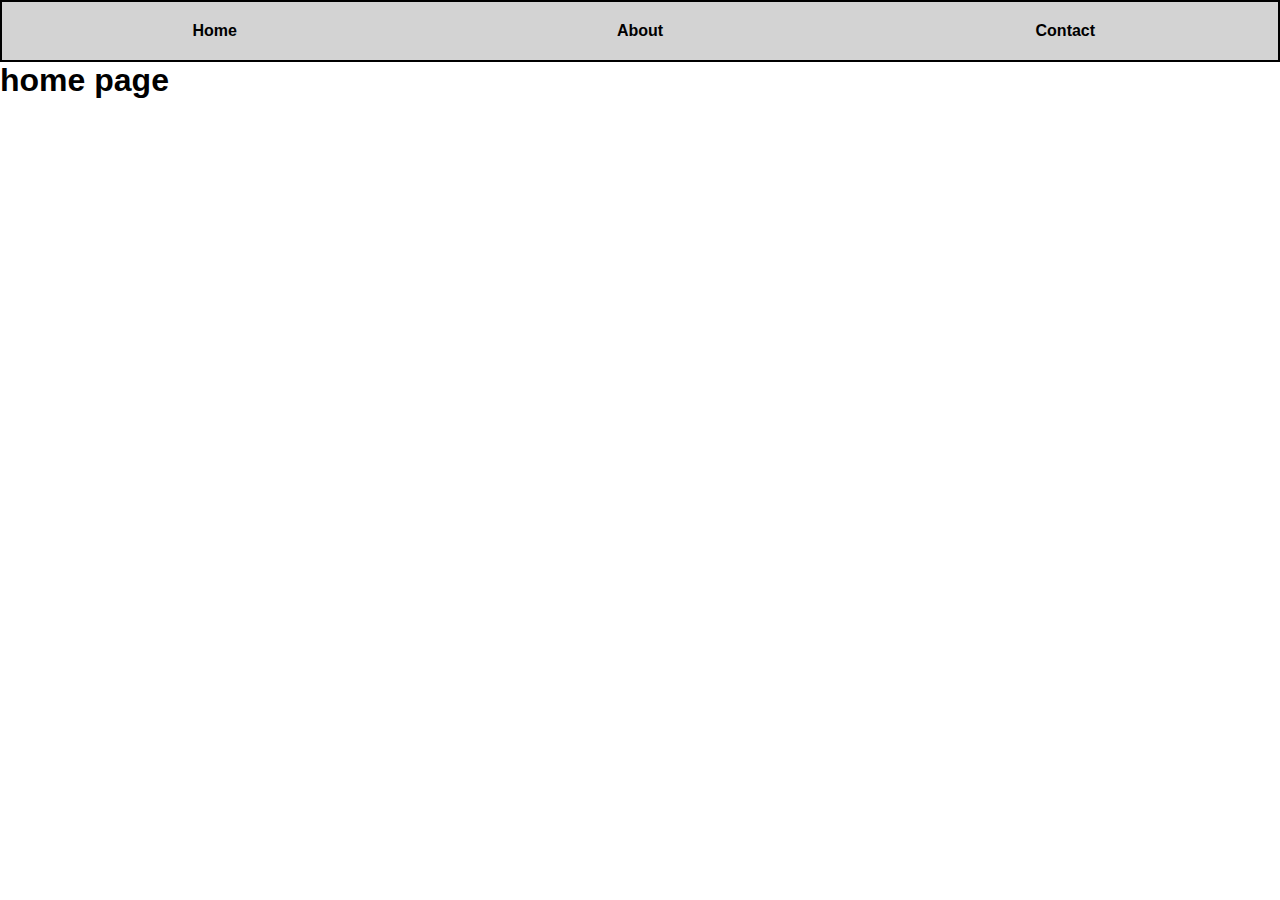
<file: index.html>
<!DOCTYPE html>
<html lang="en">
<head>
    <meta charset="UTF-8">
    <meta name="viewport" content="width=device-width, initial-scale=1.0">
    <title>Home</title>
    <link rel="stylesheet" href="navbar.css">   
</head>
<body>
    <div class="nav-bar">
        <a href="index.html">Home</a>
        <a href="about.html">About</a>
        <a href="contact.html">Contact</a>
    </div>
    <h1>home page</h1>
</body>
</html>
</file>
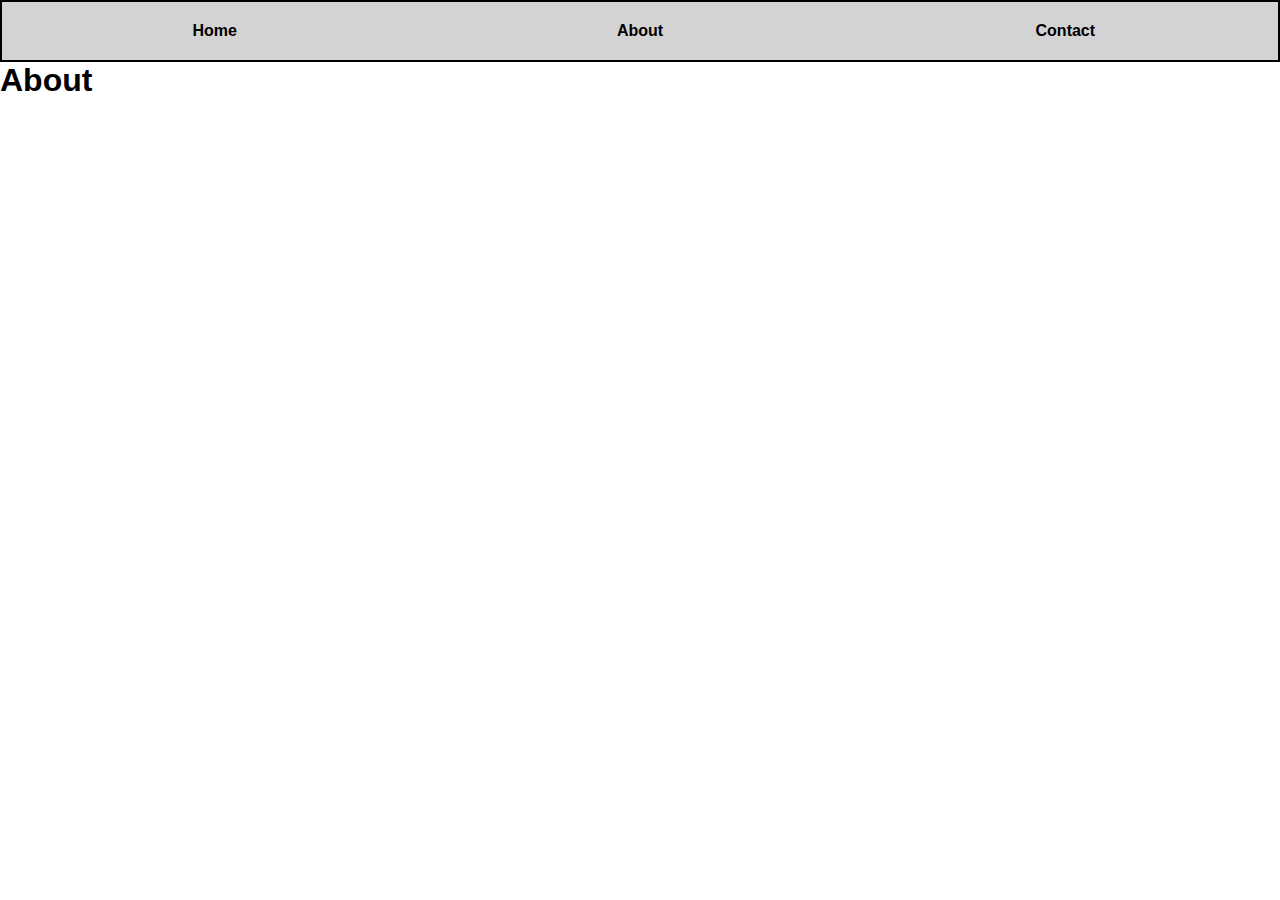
<file: about.html>
<!DOCTYPE html>
<html lang="en">
<head>
    <meta charset="UTF-8">
    <meta name="viewport" content="width=device-width, initial-scale=1.0">
    <title>About</title>
    <link rel="stylesheet" href="navbar.css">
</head>
<body>
    <div class="nav-bar">
        <a href="index.html">Home</a>
        <a href="about.html">About</a>
        <a href="contact.html">Contact</a>
    </div>
    <h1>About</h1>
</body>
</html>
</file>
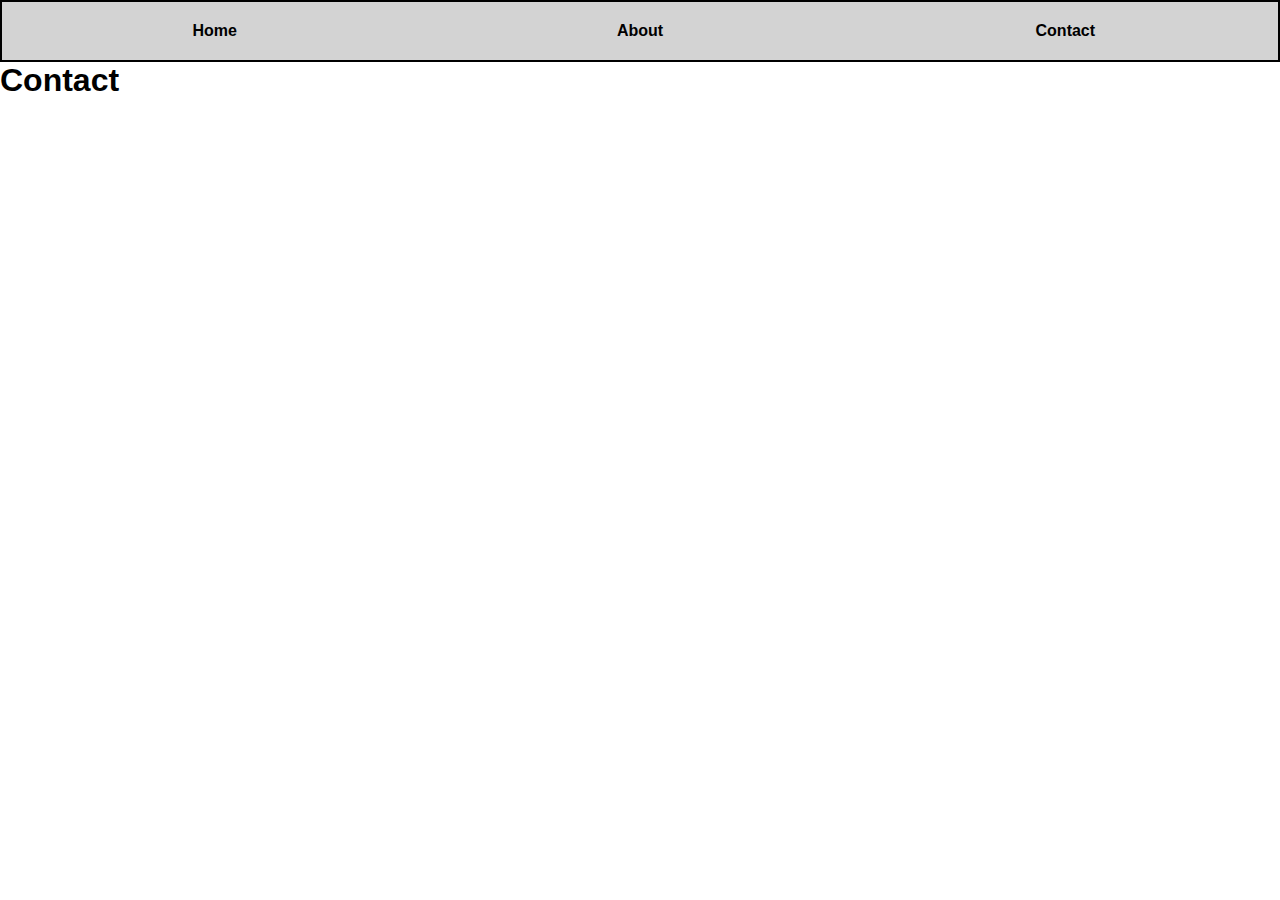
<file: contact.html>
<!DOCTYPE html>
<html lang="en">
<head>
    <meta charset="UTF-8">
    <meta name="viewport" content="width=device-width, initial-scale=1.0">
    <title>Contact</title>
    <link rel="stylesheet" href="navbar.css">
</head>
<body>
    <div class="nav-bar">
        <a href="home.html">Home</a>
        <a href="about.html">About</a>
        <a href="contact.html">Contact</a>
    </div>
    <h1>Contact</h1>
</body>
</html>
</file>
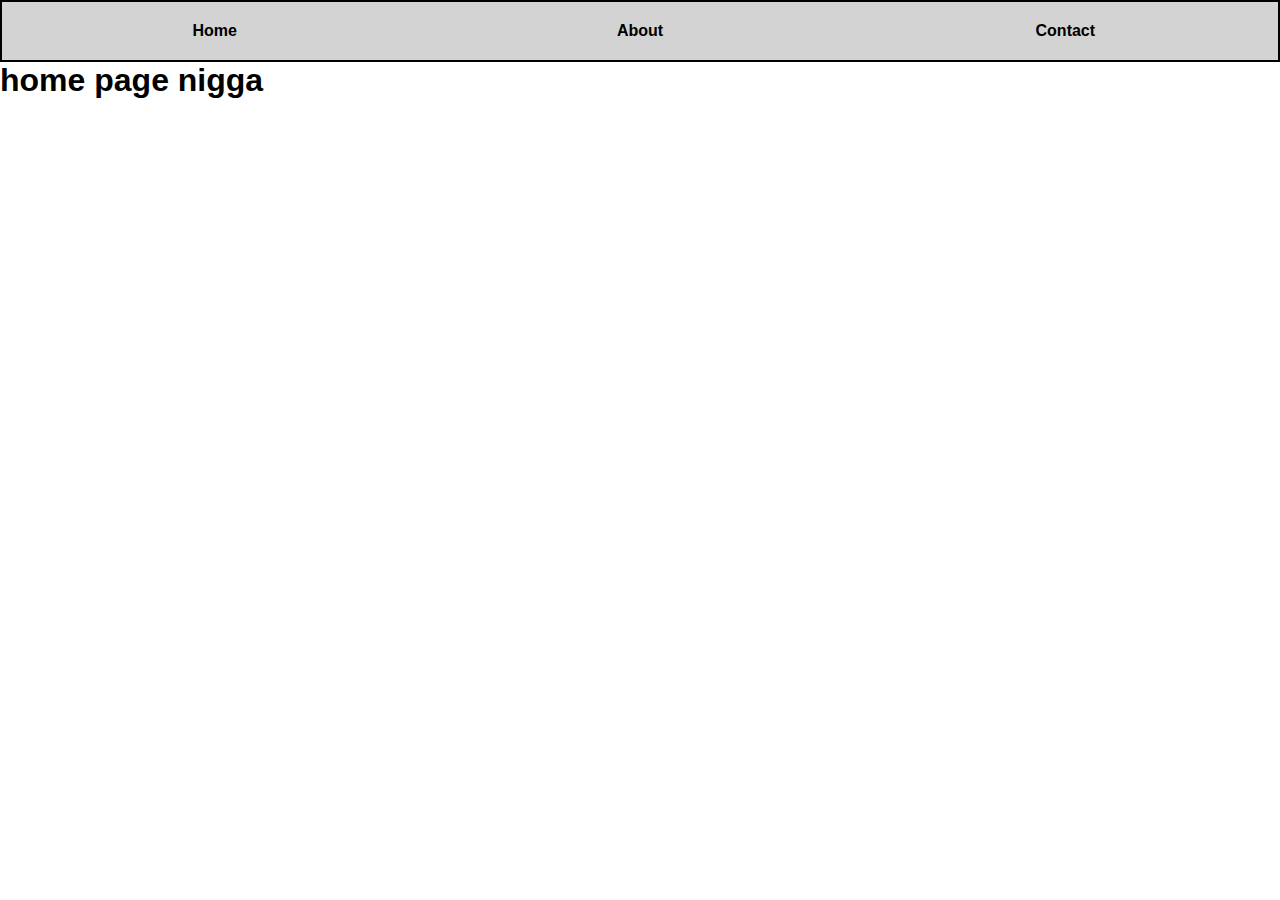
<file: home.html>
<!DOCTYPE html>
<html lang="en">
<head>
    <meta charset="UTF-8">
    <meta name="viewport" content="width=device-width, initial-scale=1.0">
    <title>Home</title>
    <link rel="stylesheet" href="navbar.css">   
</head>
<body>
    <div class="nav-bar">
        <a href="home.html">Home</a>
        <a href="about.html">About</a>
        <a href="contact.html">Contact</a>
    </div>
    <h1>home page nigga</h1>
</body>
</html>
</file>
<file: navbar.css>
* {
      margin: 0;
      padding: 0;
      box-sizing: border-box;
    }

    body {
      font-family: sans-serif;
    }

    .nav-bar {
      display: flex;
      background-color: lightgray;
      border: 2px solid black;
    }

    .nav-bar a {
      flex: 1;
      display: block;
      text-align: center;
      padding: 20px;
      text-decoration: none;
      color: black;
      font-weight: bold;
      transition: background-color 0.3s;
    }

    .nav-bar a:hover {
      background-color: darkgray;
    }

    @media(max-width:600px){
      .nav-bar{
        flex-direction: column;
      }
      body{
        font-size: 16px;
      }
    }
</file>
